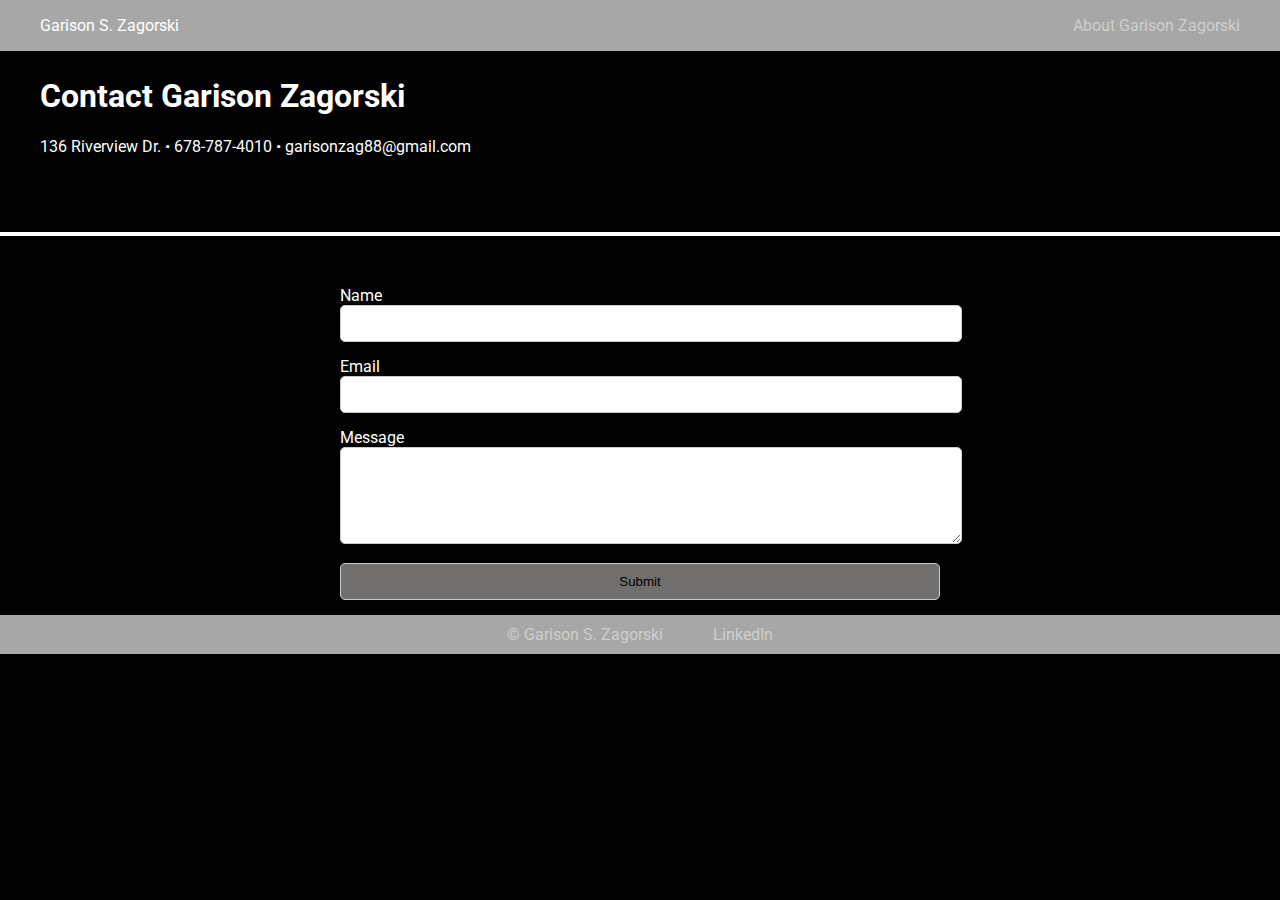
<file: contact.html>
<!DOCTYPE html>
<html lang="en">
<head>
    <meta charset="UTF-8">
    <meta name="viewport" content="width=device-width, initial-scale=1.0">
    <title>Document</title>
    <link rel="stylesheet" href="css/styles.css">
    <link href="https://fonts.googleapis.com/css2?family=Roboto:wght@700&display=swap" rel="stylesheet">
</head>
<body>
    <nav>
        <p>Garison S. Zagorski</p>
        <a href="index.html"><p>About Garison Zagorski</p></a>
    </nav>
    <section class="info">
        <h1>Contact Garison Zagorski</h1>
        <p>136 Riverview Dr. &#x2022; 678-787-4010 &#x2022; garisonzag88@gmail.com</p>
    </section>
    <hr>
    <div class="one-col">
        <form method="POST">
            <label for="name">Name</label>
            <input type="text" name="name" id="name" required>
            
            <label for="email">Email</label>
            <input type="email" name="email" id="email" required>
            
            <label for="message">Message</label>
            <textarea name="message" id="message" rows="5" required></textarea>
            
            <input type="submit" class="submit" value="Submit">
        </form>
    </div>
    
    
    <footer>
        <a href="contact.html">&copy; Garison S. Zagorski</a>
        <a href="https://www.linkedin.com/in/garison-zagorski/"><i class="fa-brands fa-linkedin"></i> LinkedIn</a>
    </footer>
</body>
</html>
</file>
<file: css/styles.css>
/* Remove default page margins */
body {
    margin: 0;
    font-family: 'Roboto', sans-serif; /* Example Google font */
    background-color: #000000;
}

/* Style the nav section */
nav {
    background-color: #a7a7a7;
    color: #fff;
    padding: 0px 40px 0px 40px;
    display: flex;
    justify-content: space-between;
    align-items: center;
}


/* Style the footer */
footer {
    background-color: #a7a7a7;
    color: #fff;
    padding: 10px;
    display: flex;
    justify-content: center;
    gap: 50px;
}

/* Splash page section */
.splash {
    background-color: #555555;
    padding: 50px;
    text-align: center;
}

/* h1 styles */
.splash h1 {
    font-family: 'Roboto', sans-serif;
    font-size: 2.5em;
    color: #ffffff;
}

/* Style headshot image */
.splash img {
    border: 2px solid #333;
    border-radius: 50%;
    display: block;
    margin: 0 auto;
}

/* Style address paragraph */
.splash p:first-of-type {
    font-style: italic;
    color: white;
}

/* Style tag line paragraph */
.splash p:last-of-type {
    font-weight: bold;
    font-size: 18px;
    color: white;
}

/* Horizontal rule styles */
hr {
    border: 2px solid #ffffff;
    margin: 50px 0;
}

.edu {
    background-color: #333333;
    color: white;
    border: 2px solid black;
    border-radius: 15px; /* Adjust the value to change the roundness */
    padding: 20px;
    margin: 20px;
}

.awards {
    background-color: #333333;
    color: white;
    border: 2px solid black;
    border-radius: 15px; /* Adjust the value to change the roundness */
    padding: 20px;
    margin: 20px;
}

.skills {
    background-color: #333333;
    color: white;
    border: 2px solid black;
    border-radius: 15px; /* Adjust the value to change the roundness */
    padding: 20px;
    margin: 20px;
}

.experience {
    background-color: #333333;
    color: white;
    border: 2px solid black;
    border-radius: 15px; /* Adjust the value to change the roundness */
    padding: 20px;
    margin: 20px;
}

/* Style section headings */
h2 {
    font-family: 'Roboto', sans-serif; /* Example Google font */
    color: #000000;
    text-transform: uppercase;
    margin-bottom: 10px;
    color: white;
}

section {
    padding: 5px 40px 10px 40px;
}

/* Style education paragraph */
.edu p {
    margin-bottom: 20px;
    line-height: 1.6;
}

/* Style unordered lists */
ul {
    list-style-type: square;
    margin-left: 10px;
}

.skills li {
    padding-bottom: 15px;
}

/* Style description lists to use grid layout */
dl {
    display: grid;
    grid-template-columns: 1fr 6fr;
    gap: 40px;
}

/* Link styles */
a {
    color: #cececd;
    text-decoration: none;
}

a:hover {
    color: #000000;
    text-decoration: underline;
}

p, li {
    font-size: 1.0em;
}

.projects {
    background-color: #333333;
}

h2 {
    font-size: 1.5em;
}

.three-col {
    display: grid;
    grid-template-columns: repeat(3, 1fr);
    gap: 20px;
    margin: 40px 0;
}

.card li {
    text-align: left;
}

.card {
    background-color: #fff;
    box-shadow: 0px 4px 8px rgba(14, 14, 14, 0.1);
    padding: 20px;
    border-radius: 10px;
    text-align: center;
}

.card img {
    max-width: 100%;
    border-radius: 5px;
    margin-bottom: 15px;
}

.one-col {
    display: flex;
    flex-direction: column;
    align-items: center;
    max-width: 600px;
    margin: auto;
    color: white;
}

input, textarea {
    width: 100%;
    padding: 10px;
    margin-bottom: 15px;
    border-radius: 5px;
    border: 1px solid #ccc;
    color: white;
}

.info {
    color: white;
}

.submit {
    color: black;
    background-color: #716e6e;
}
</file>
